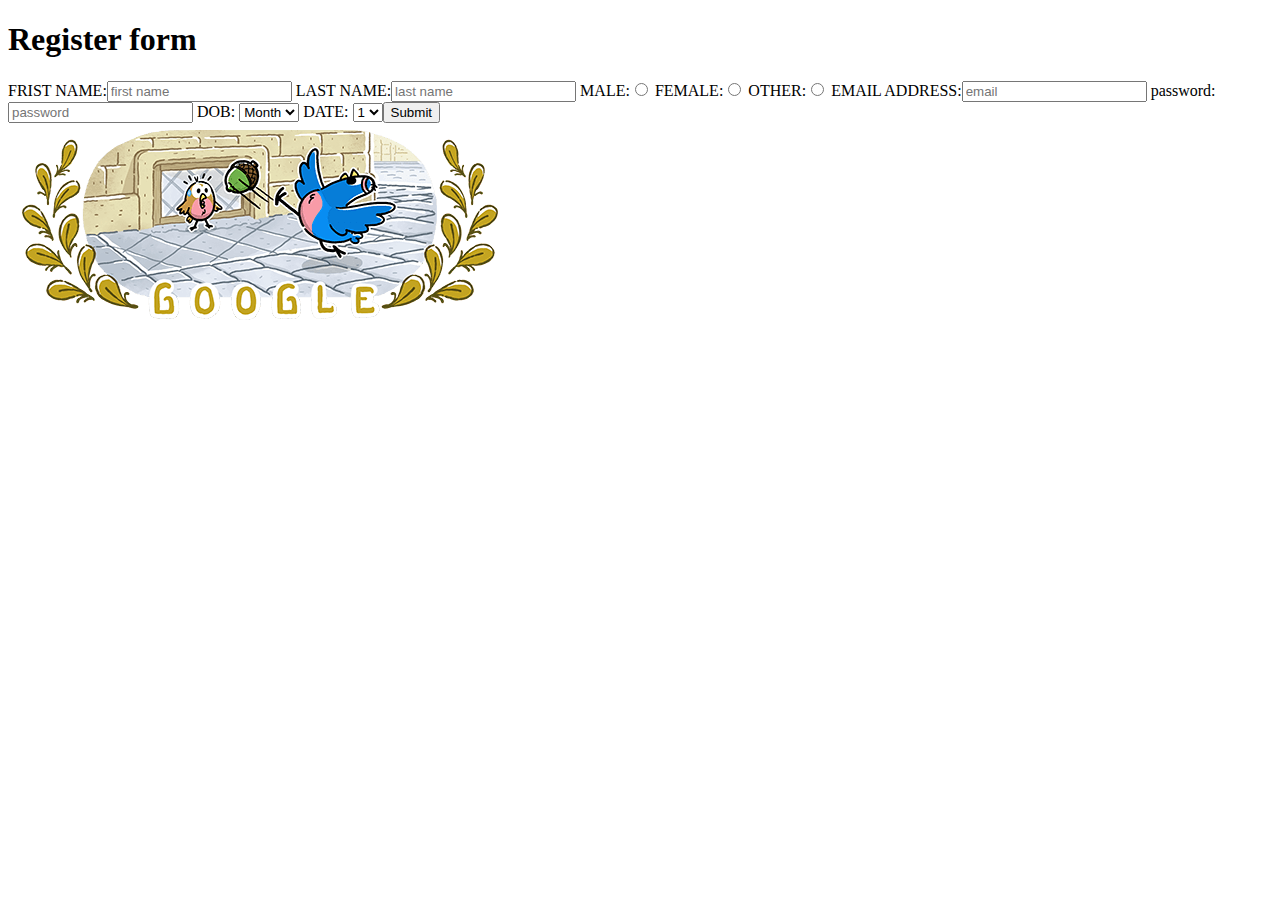
<file: bikes/templates/bikes/form.html>
<!DOCTYPE html>
<html>
    <head>
        <title>Register</title>
    </head>
</html>
<body>
    <h1> Register form</h1>
    <form>
        <label>FRIST NAME:<input type="text" name="first name" placeholder="first name"></label>
        <label>LAST  NAME:<input type="text" name="last name" placeholder="last name"></label>
        <label>MALE:<input type="radio" name="gender" value="male"></label>
        <label>FEMALE:<input type="radio" name="gender" value="female"></label>
        <label>OTHER:<input type="radio" name="gender" value="other"></label>
        <label>EMAIL ADDRESS:<input type="email" name="name" placeholder="email "></label>
        <label>password:<input type="password" name="password" placeholder="password"></label>

    <label for="">DOB:</label>
    <select id="DOB" name="month">
        <option>Month</option><option>jan</option><option>feb</option><option>mar</option><option>apr</option><option>may</option><option>jun</option><option>jul</option><option>aug</option><option>sep</option>
        <option>oct</option><option>nov</option><option>dec</option>
    </select >
    <label for="">DATE:</label>
    <select id="DATE" name="date">
        <option>1</option><option>2</option><option>3</option><option>4</option><option>5
        </option><option></option><option>6</option><option>7</option><option>8</option>
        <input type="submit" name="submit">
    </select>
</form>
<img src="[data-uri]"

</body>
</file>
